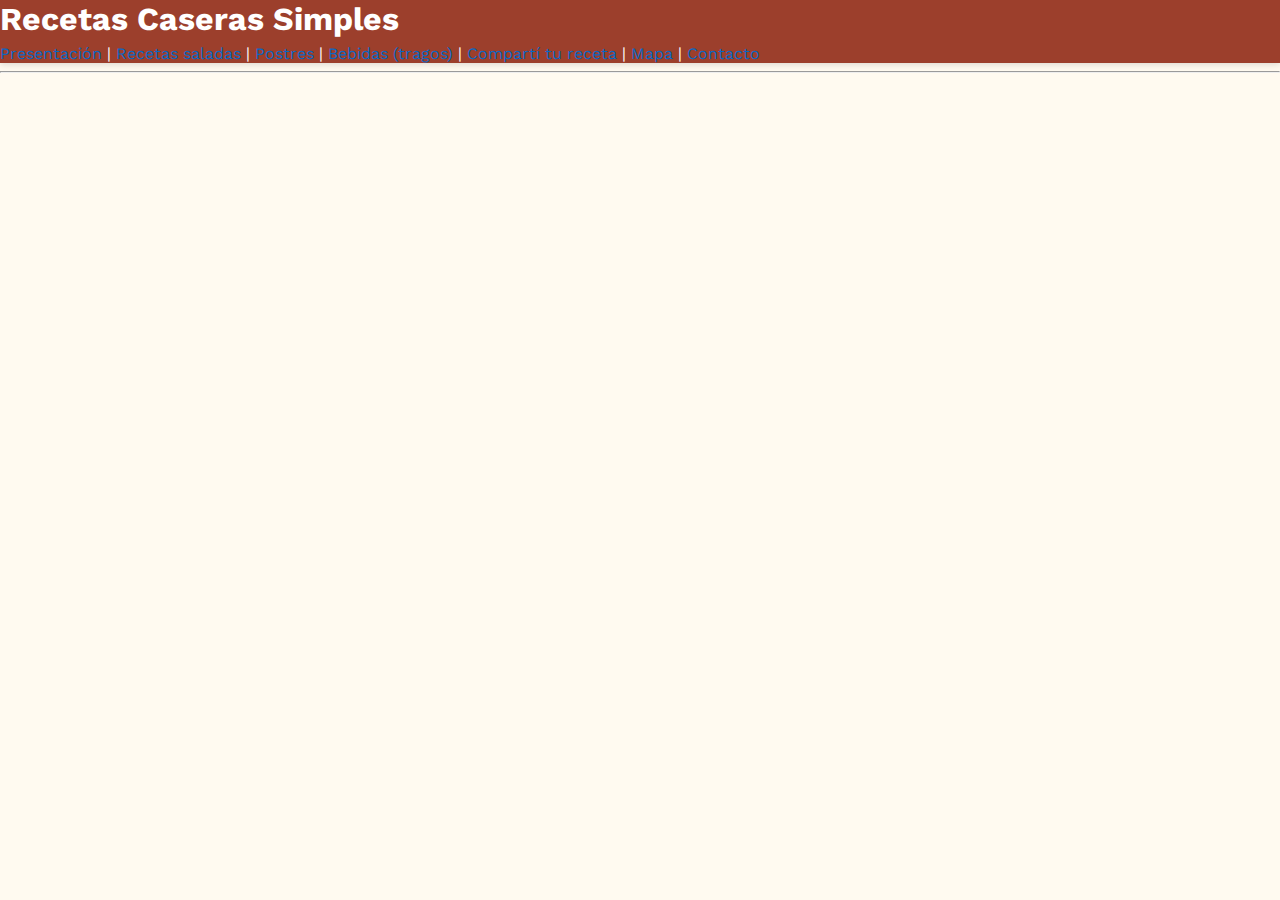
<file: components/header.html>
<!DOCTYPE html>
<html lang="es">
<head>
  <meta charset="utf-8">
  <meta name="viewport" content="width=device-width, initial-scale=1">
  <title>Recetas Caseras Simples</title>
  <link rel="icon" href="../favicon.png" type="image/png">
  <link rel="stylesheet" href="../css/styles.css">
  <link rel="stylesheet" href="../css/forms.css">
  <link rel="stylesheet" href="../css/components.css">
</head>
<body>
  <div id="top" class="barra">
    <h1 style="margin:0;">Recetas Caseras Simples</h1>
    <p style="margin:6px 0;">
      <a href="../index.html#presentacion" class="nav-link">Presentación</a> |
      <a href="recetas/saladas.html" class="nav-link">Recetas saladas</a> |
      <a href="recetas/postres.html" class="nav-link">Postres</a> |
      <a href="recetas/bebidas.html" class="nav-link">Bebidas (tragos)</a> |
      <a href="share.html" class="nav-link">Compartí tu receta</a> |
      <a href="map.html" class="nav-link">Mapa</a> |
      <a href="contact.html" class="nav-link">Contacto</a>
    </p>
  </div>
  <hr>
</file>
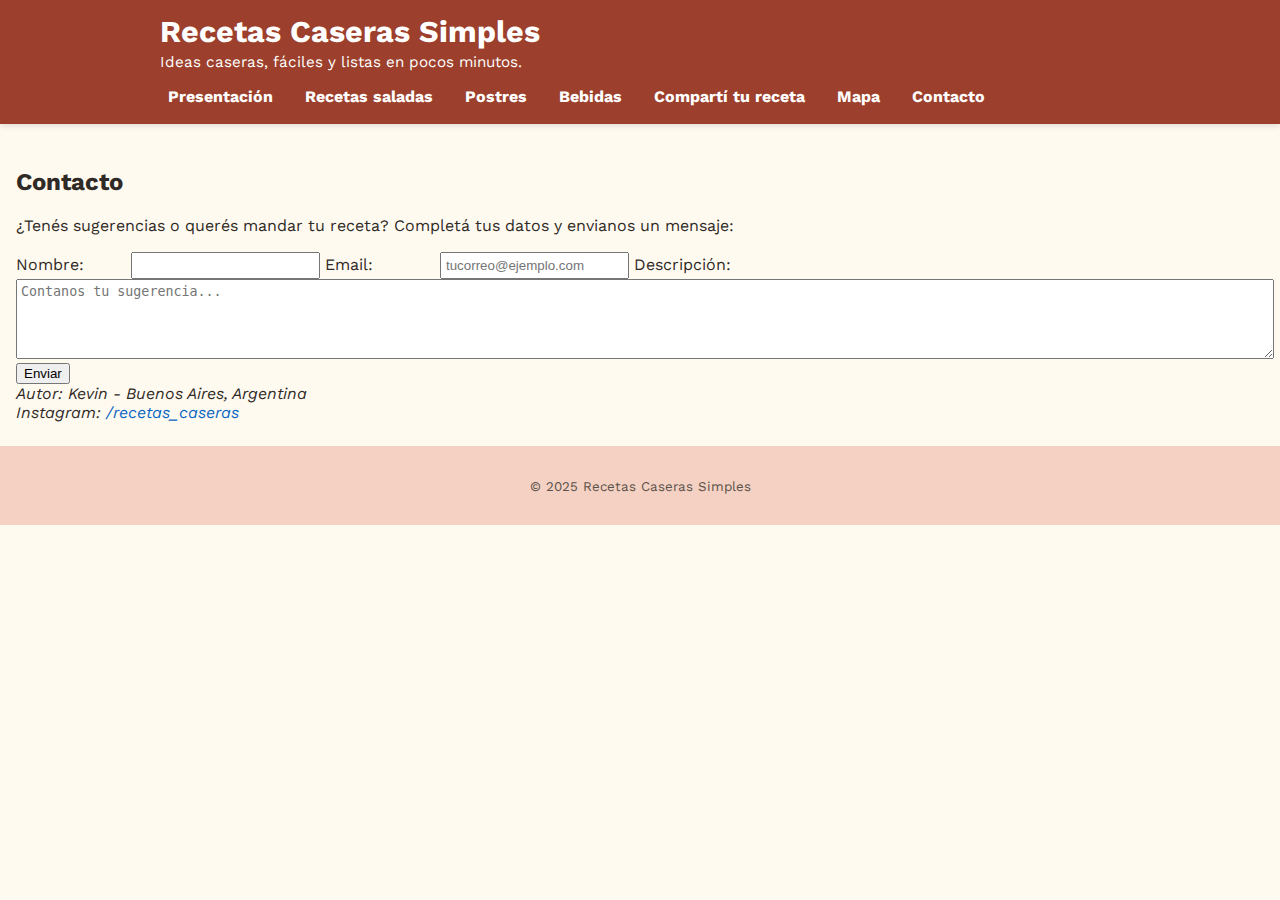
<file: pages/contact.html>
<!DOCTYPE html>
<html lang="es">
<head>
  <meta charset="utf-8">
  <meta name="viewport" content="width=device-width, initial-scale=1">
  <title>Contacto - Recetas Caseras Simples</title>
  <link rel="icon" href="../favicon.png" type="image/png">
  <link rel="stylesheet" href="../css/styles.css">
  <link rel="stylesheet" href="../css/forms.css">
  <link rel="stylesheet" href="../css/components.css">
</head>
<body>
  <header id="top" class="barra">
    <div class="barra__contenedor">
      <div class="barra__titulo">
        <h1>Recetas Caseras Simples</h1>
        <p class="barra__subtitulo">Ideas caseras, fáciles y listas en pocos minutos.</p>
      </div>
      <nav class="barra__navegacion">
        <ul>
          <li><a href="../index.html#presentacion" class="nav-link">Presentación</a></li>
          <li><a href="recetas/saladas.html" class="nav-link">Recetas saladas</a></li>
          <li><a href="recetas/postres.html" class="nav-link">Postres</a></li>
          <li><a href="recetas/bebidas.html" class="nav-link">Bebidas</a></li>
          <li><a href="share.html" class="nav-link">Compartí tu receta</a></li>
          <li><a href="map.html" class="nav-link">Mapa</a></li>
          <li><a href="contact.html" class="nav-link">Contacto</a></li>
        </ul>
      </nav>
    </div>
  </header>

  <main id="contacto" class="caja">
    <h2>Contacto</h2>

    <p>¿Tenés sugerencias o querés mandar tu receta? Completá tus datos y envianos un mensaje:</p>
    <form class="mini-form" id="v2-contacto" action="mailto:recetas@ejemplo.com" method="post" enctype="text/plain">
      <label for="c-nombre">Nombre:</label>
      <input type="text" id="c-nombre" name="nombre" required>

      <label for="c-email">Email:</label>
      <input type="email" id="c-email" name="email" placeholder="tucorreo@ejemplo.com" required>

      <label for="c-desc">Descripción:</label>
      <textarea id="c-desc" name="descripcion" placeholder="Contanos tu sugerencia..." required></textarea>

      <input type="submit" value="Enviar">
    </form>

    <address>
      Autor: Kevin - Buenos Aires, Argentina<br>
      Instagram: <a href="https://example.com" target="_blank" rel="noopener">/recetas_caseras</a>
    </address>

    </main>

  <footer class="pie">
    <p><small>&copy; 2025 Recetas Caseras Simples</small></p>
  </footer>

  <script src="../js/storage.js"></script>
</body>
</html>
</file>
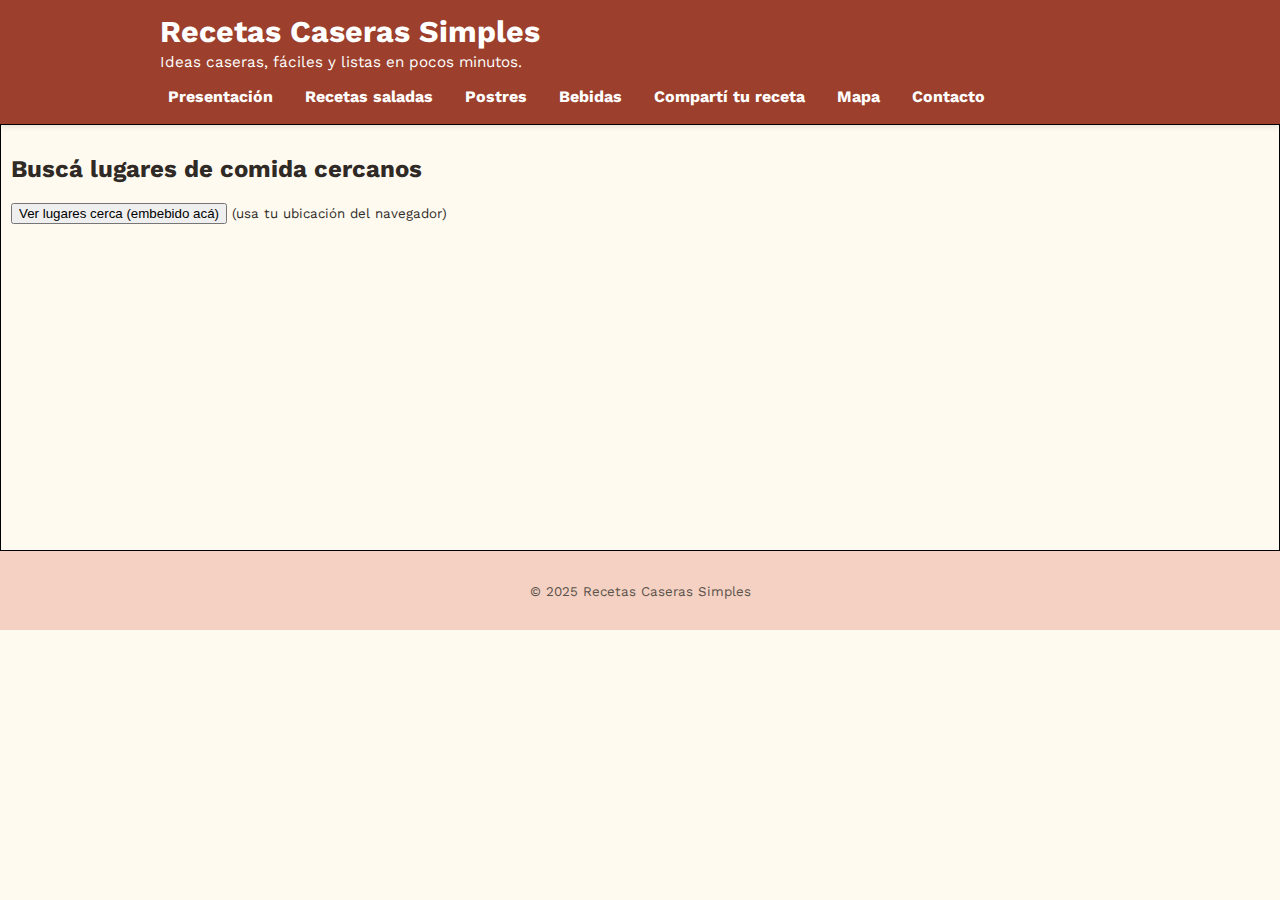
<file: pages/map.html>
<!DOCTYPE html>
<html lang="es">
<head>
  <meta charset="utf-8">
  <meta http-equiv="X-UA-Compatible" content="IE=edge">
  <meta name="viewport" content="width=device-width, initial-scale=1">
  <meta name="author" content="Kevin Martínez">
  <meta name="description" content="Encontrá lugares de comida cercanos con el mapa integrado y tu ubicación.">
  <meta name="keywords" content="mapa comida, restaurantes cerca, geolocalización">
  <meta name="robots" content="index, follow">
  <meta name="googlebot" content="index, follow, max-snippet:-1, max-image-preview:large">
  <meta name="notranslate" content="no">
  <meta name="google-site-verification" content="recetascaseras-verificacion-2025">
  <meta name="rating" content="general">
  <meta name="application-name" content="Recetas Caseras Simples">
  <meta name="theme-color" content="#9c3f2c">
  <meta name="content-language" content="es-AR">
  <meta name="generator" content="Codex CLI">
  <meta http-equiv="refresh" content="300">
  <meta http-equiv="content-language" content="es-AR">
  <meta property="og:type" content="website">
  <meta property="og:title" content="Mapa - Recetas Caseras Simples">
  <meta property="og:description" content="Explorá restaurantes cercanos desde nuestro mapa embebido.">
  <meta property="og:image" content="https://mirecetarioonline.example/assets/images/og-cover.png">
  <meta property="og:url" content="https://mirecetarioonline.example/mapa">
  <meta name="twitter:card" content="summary_large_image">
  <meta name="twitter:title" content="Mapa - Recetas Caseras Simples">
  <meta name="twitter:description" content="Conocé lugares de comida a pocos clics.">
  <meta name="twitter:image" content="https://mirecetarioonline.example/assets/images/og-cover.png">
  <title>Mapa - Recetas Caseras Simples</title>
  <link rel="icon" type="image/svg+xml" href="../assets/icons/favicon.svg">
  <link rel="icon" type="image/png" sizes="32x32" href="../assets/icons/favicon-32.png">
  <link rel="apple-touch-icon" sizes="192x192" href="../assets/icons/favicon-192.png">
  <link rel="manifest" href="../manifest.webmanifest">
  <link rel="stylesheet" href="../css/styles.css">
  <link rel="stylesheet" href="../css/components.css">
</head>
<body>
  <a class="skip-link" href="#contenido-principal">Saltar al contenido</a>
  <header id="top" class="barra">
    <div class="barra__contenedor">
      <div class="barra__titulo">
        <h1>Recetas Caseras Simples</h1>
        <p class="barra__subtitulo">Ideas caseras, fáciles y listas en pocos minutos.</p>
      </div>
      <nav class="barra__navegacion">
        <ul>
          <li><a href="../index.html#presentacion" class="nav-link">Presentación</a></li>
          <li><a href="recetas/saladas.html" class="nav-link">Recetas saladas</a></li>
          <li><a href="recetas/postres.html" class="nav-link">Postres</a></li>
          <li><a href="recetas/bebidas.html" class="nav-link">Bebidas</a></li>
          <li><a href="share.html" class="nav-link">Compartí tu receta</a></li>
          <li><a href="map.html" class="nav-link" aria-current="page">Mapa</a></li>
          <li><a href="contact.html" class="nav-link">Contacto</a></li>
        </ul>
      </nav>
    </div>
  </header>

  <main id="contenido-principal" class="caja mapa" tabindex="-1">
    <h2>Buscá lugares de comida cercanos</h2>
    <p>
      <button id="v2-btn-mapa" type="button">Ver lugares cerca (embebido acá)</button>
      <small>(usa tu ubicación del navegador)</small>
    </p>
    <p id="map-feedback" class="form-feedback" role="status" aria-live="polite"></p>
    <iframe id="v2-iframe-mapa" title="Mapa de tu zona (Google Maps embebido)" loading="lazy"></iframe>
  </main>

  <footer class="pie">
    <p><small>&copy; 2025 Recetas Caseras Simples</small></p>
  </footer>

  <script src="../js/storage.js" defer></script>
  <script src="../js/map.js" defer></script>
</body>
</html>
</file>
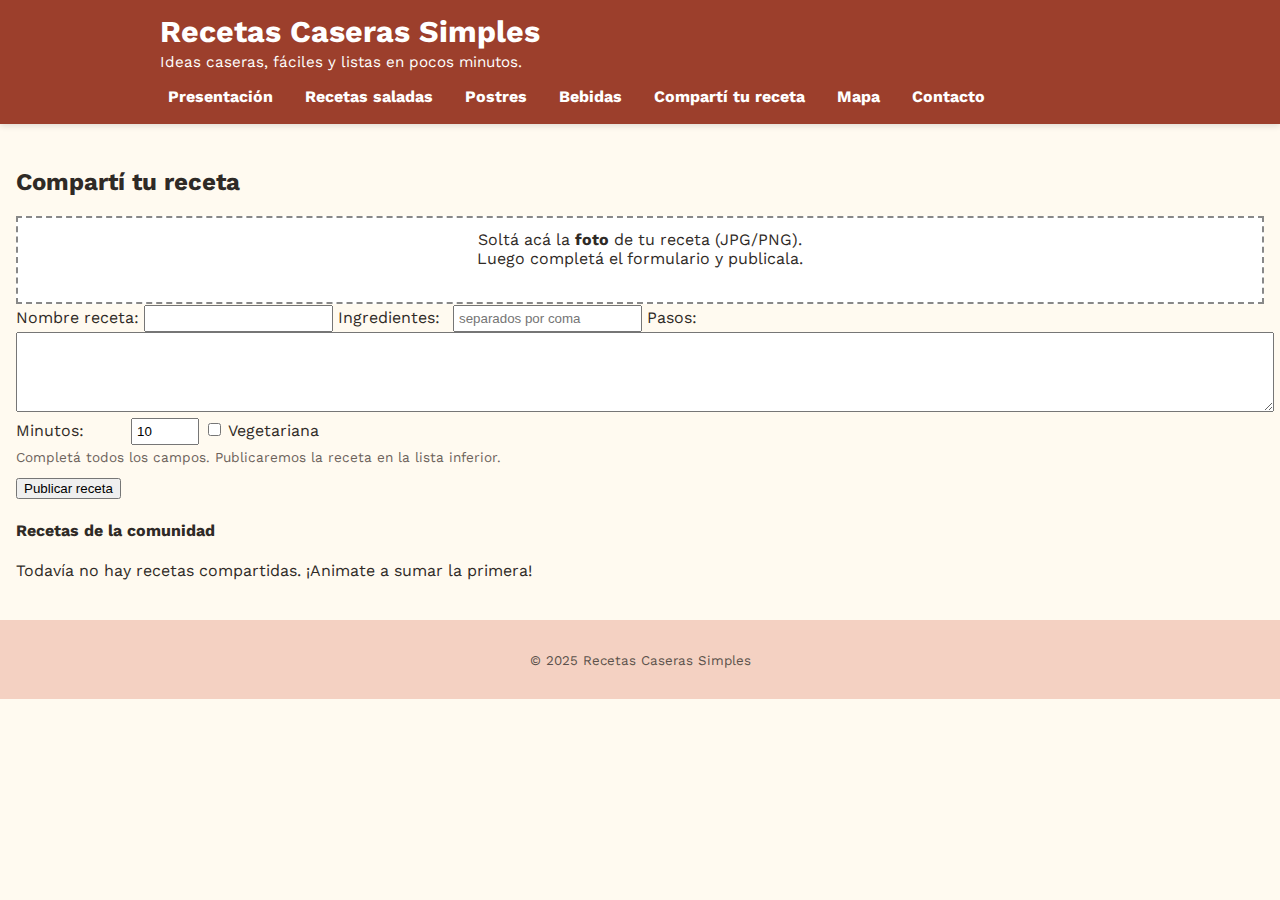
<file: pages/share.html>
<!DOCTYPE html>
<html lang="es">
<head>
  <meta charset="utf-8">
  <meta http-equiv="X-UA-Compatible" content="IE=edge">
  <meta name="viewport" content="width=device-width, initial-scale=1">
  <meta name="author" content="Kevin Martínez">
  <meta name="description" content="Compartí tus recetas caseras, ingredientes, fotos y minutos de preparación.">
  <meta name="keywords" content="compartir receta, enviar receta, comunidad cocina">
  <meta name="robots" content="index, follow">
  <meta name="googlebot" content="index, follow, max-snippet:-1, max-image-preview:large">
  <meta name="notranslate" content="no">
  <meta name="google-site-verification" content="recetascaseras-verificacion-2025">
  <meta name="rating" content="general">
  <meta name="application-name" content="Recetas Caseras Simples">
  <meta name="theme-color" content="#9c3f2c">
  <meta name="content-language" content="es-AR">
  <meta name="generator" content="Codex CLI">
  <meta http-equiv="refresh" content="300">
  <meta http-equiv="content-language" content="es-AR">
  <meta property="og:type" content="website">
  <meta property="og:title" content="Compartí tu Receta - Recetas Caseras Simples">
  <meta property="og:description" content="Subí ingredientes, pasos y foto para sumarte a la comunidad.">
  <meta property="og:image" content="https://mirecetarioonline.example/assets/images/og-cover.png">
  <meta property="og:url" content="https://mirecetarioonline.example/compartir">
  <meta name="twitter:card" content="summary_large_image">
  <meta name="twitter:title" content="Compartí tu Receta - Recetas Caseras Simples">
  <meta name="twitter:description" content="Publicá tus platos favoritos con un formulario accesible.">
  <meta name="twitter:image" content="https://mirecetarioonline.example/assets/images/og-cover.png">
  <title>Compartí tu Receta - Recetas Caseras Simples</title>
  <link rel="icon" type="image/png" href="../assets/icons/favicon.png">
  <link rel="apple-touch-icon" href="../assets/icons/favicon.png">
  <link rel="manifest" href="../manifest.webmanifest">
  <link rel="stylesheet" href="../css/styles.css">
  <link rel="stylesheet" href="../css/forms.css">
  <link rel="stylesheet" href="../css/components.css">
</head>
<body>
  <a class="skip-link" href="#contenido-principal">Saltar al contenido</a>
  <header id="top" class="barra">
    <div class="barra__contenedor">
      <div class="barra__titulo">
        <h1>Recetas Caseras Simples</h1>
        <p class="barra__subtitulo">Ideas caseras, fáciles y listas en pocos minutos.</p>
      </div>
      <nav class="barra__navegacion">
        <ul>
          <li><a href="../index.html#presentacion" class="nav-link">Presentación</a></li>
          <li><a href="recetas/saladas.html" class="nav-link">Recetas saladas</a></li>
          <li><a href="recetas/postres.html" class="nav-link">Postres</a></li>
          <li><a href="recetas/bebidas.html" class="nav-link">Bebidas</a></li>
          <li><a href="share.html" class="nav-link" aria-current="page">Compartí tu receta</a></li>
          <li><a href="map.html" class="nav-link">Mapa</a></li>
          <li><a href="contact.html" class="nav-link">Contacto</a></li>
        </ul>
      </nav>
    </div>
  </header>

  <main id="contenido-principal" class="caja" tabindex="-1">
    <h2>Compartí tu receta</h2>

    <div id="v2-drop" class="dropzone" title="Soltá acá una foto (JPG/PNG) de tu receta" role="region" aria-live="polite">
      Soltá acá la <strong>foto</strong> de tu receta (JPG/PNG). <br>Luego completá el formulario y publicala.
      <div id="v2-preview"></div>
    </div>

    <form class="mini-form" id="v2-compartir" aria-describedby="compartir-ayuda">
      <label for="cr-nombre">Nombre receta:</label>
      <input type="text" id="cr-nombre" required>

      <label for="cr-ingred">Ingredientes:</label>
      <input type="text" id="cr-ingred" placeholder="separados por coma" required>

      <label for="cr-pasos">Pasos:</label>
      <textarea id="cr-pasos" required></textarea>

      <label for="cr-mins">Minutos:</label>
      <input type="number" id="cr-mins" min="1" max="240" value="10" required>

      <label class="checkbox" for="cr-veg">
        <input type="checkbox" id="cr-veg"> Vegetariana
      </label>

      <p id="compartir-ayuda" class="form-hint">Completá todos los campos. Publicaremos la receta en la lista inferior.</p>
      <input type="submit" value="Publicar receta">
    </form>

    <p class="form-feedback" role="status" aria-live="polite" id="compartir-feedback"></p>

    <h4>Recetas de la comunidad</h4>
    <section id="v2-recetas-nuevas" class="recetas-grid" role="list" aria-live="polite"></section>
    <p id="recetas-empty" class="recetas-grid__empty">Todavía no hay recetas compartidas. ¡Animate a sumar la primera!</p>
  </main>

  <footer class="pie">
    <p><small>&copy; 2025 Recetas Caseras Simples</small></p>
  </footer>

  <script src="../js/storage.js" defer></script>
  <script src="../js/share.js" defer></script>
</body>
</html>
</file>
<file: css/styles.css>
@import url('https://fonts.googleapis.com/css2?family=Work+Sans:wght@400;600;700&display=swap');

/* Estilos base */
body {
    font-family: 'Work Sans', 'Segoe UI', Helvetica, Arial, sans-serif;
    background-color: #fffaf0;
    color: #2f2a26;
    margin: 0;
}

body.dialog-open {
    overflow: hidden;
}

a {
    color: #0a66c2;
    text-decoration: none;
}

a:hover {
    text-decoration: underline;
}

:focus-visible {
    outline: 3px solid #0a66c2;
    outline-offset: 3px;
}

.caja {
    padding: 24px 16px;
}

.volver {
    text-align: right;
    margin-top: 12px;
}

.skip-link {
    position: absolute;
    left: -999px;
    top: auto;
    width: 1px;
    height: 1px;
    overflow: hidden;
}

.skip-link:focus {
    position: static;
    width: auto;
    height: auto;
    padding: 8px 12px;
    background: #0a66c2;
    color: #fff;
    z-index: 100;
}

.sr-only {
    border: 0;
    clip: rect(0 0 0 0);
    height: 1px;
    margin: -1px;
    overflow: hidden;
    padding: 0;
    position: absolute;
    width: 1px;
}

main:focus {
    outline: 3px solid #f1ceb7;
}

/* Barra de navegación */
.barra {
    background: #9c3f2c;
    color: #fff;
    position: sticky;
    top: 0;
    z-index: 10;
    box-shadow: 0 2px 6px rgba(0, 0, 0, 0.12);
}

.barra__contenedor {
    max-width: 960px;
    margin: 0 auto;
    display: flex;
    align-items: center;
    justify-content: space-between;
    flex-wrap: wrap;
    gap: 12px 24px;
    padding: 14px 16px;
}

.barra__titulo h1 {
    margin: 0;
    font-size: 1.9rem;
}

.barra__subtitulo {
    margin: 4px 0 0;
    font-size: 0.95rem;
}

.barra__navegacion ul {
    list-style: none;
    margin: 0;
    padding: 0;
    display: flex;
    flex-wrap: wrap;
    gap: 10px 16px;
}

.barra__navegacion a {
    color: #fff;
    font-weight: bold;
    padding: 4px 8px;
    display: block;
    border-radius: 4px;
}

.barra__navegacion a:hover {
    text-decoration: underline;
}

.barra__navegacion a:focus-visible {
    outline: 2px solid #fff;
    outline-offset: 2px;
    text-decoration: none;
}

/* Presentación */
.presentacion {
    max-width: 960px;
    margin: 24px auto;
    background: #fff;
    border-radius: 10px;
    box-shadow: 0 2px 10px rgba(0, 0, 0, 0.08);
}

.presentacion__contenido {
    display: flex;
    flex-wrap: wrap;
    gap: 24px;
}

.presentacion__texto {
    flex: 1 1 360px;
}

.presentacion__texto h2 {
    margin-top: 0;
    margin-bottom: 12px;
}

.presentacion__destacados {
    display: grid;
    gap: 16px;
    margin-top: 18px;
}

.destacado {
    border-left: 4px solid #e9a492;
    padding-left: 12px;
}

.destacado h3 {
    margin: 0 0 6px;
    font-size: 1.1rem;
}

.presentacion__filtros {
    flex: 1 1 260px;
}

.presentacion__filtros .mini-form {
    background: #fffaf0;
    border: 1px solid #f1ceb7;
    border-radius: 8px;
    padding: 18px;
    box-shadow: 0 1px 6px rgba(0, 0, 0, 0.05);
}

.form-hint {
    color: #6c625b;
    font-size: 0.85rem;
    margin-top: 4px;
}

.presentacion__titulo--personalizado {
    color: #cc5c3b;
}

/* Contacto */
.contacto__feedback {
    margin-top: 16px;
    font-weight: bold;
    color: #2f7a3d;
}

.contacto__historial {
    margin-top: 28px;
    padding: 18px;
    border-radius: 10px;
    background: #fff;
    box-shadow: 0 1px 6px rgba(0, 0, 0, 0.08);
}

.contacto__historial h3 {
    margin-top: 0;
    margin-bottom: 12px;
}

.contacto__historial ul {
    list-style: none;
    padding: 0;
    margin: 0;
    display: grid;
    gap: 12px;
}

.contacto__historial li {
    border: 1px solid #f1ceb7;
    border-radius: 8px;
    padding: 12px;
    background: #fffaf0;
}

.contacto__historial li strong {
    display: block;
    margin-bottom: 4px;
}

/* Tablas responsivas */
.tabla {
    width: 100%;
    border-collapse: collapse;
    margin-top: 16px;
    border: 1px solid #f1ceb7;
}

.tabla caption {
    font-weight: 600;
    padding: 10px;
}

.tabla th,
.tabla td {
    border: 1px solid #f1ceb7;
    padding: 10px 12px;
    text-align: left;
}

.tabla--recetas tbody tr:nth-child(even) {
    background: #fff2ec;
}

/* Atajos */
.atajos {
    max-width: 960px;
    margin: 0 auto 24px;
    background: #fff;
    border-radius: 10px;
    box-shadow: 0 2px 10px rgba(0, 0, 0, 0.05);
    text-align: center;
}

.atajos h3 {
    margin-top: 0;
    margin-bottom: 18px;
}

.atajos__grilla {
    display: flex;
    flex-wrap: wrap;
    justify-content: center;
    gap: 16px;
}

.atajo {
    flex: 1 1 180px;
    border: 1px solid #f1ceb7;
    border-radius: 8px;
    padding: 12px;
    background: #fffaf0;
    color: #2f2a26;
    transition: box-shadow 0.2s ease;
}

.atajo:focus-visible {
    box-shadow: 0 0 0 3px rgba(10, 102, 194, 0.2);
}

.atajo strong {
    display: block;
    font-size: 1.1rem;
    margin-bottom: 6px;
}

.atajo span {
    font-size: 0.9rem;
    color: #5b514b;
}

.atajo:hover {
    box-shadow: 0 2px 12px rgba(0, 0, 0, 0.1);
}

/* Galería */
.galeria {
    max-width: 960px;
    margin: 0 auto 40px;
    text-align: center;
}

.galeria img {
    max-width: 100%;
    height: auto;
    border-radius: 10px;
    box-shadow: 0 2px 10px rgba(0, 0, 0, 0.12);
}

.galeria .volver {
    margin-top: 16px;
}

/* Pie de página */
.pie {
    text-align: center;
    padding: 14px 0;
    background: #f4d1c2;
    color: #5b514b;
}

/* Responsivo */
@media (max-width: 720px) {
    .barra__contenedor {
        justify-content: center;
        text-align: center;
    }

    .barra__navegacion ul {
        justify-content: center;
    }

    .presentacion__contenido {
        flex-direction: column;
    }

    .atajos__grilla {
        flex-direction: column;
    }

    .tabla thead {
        border: 0;
        clip: rect(0 0 0 0);
        height: 1px;
        margin: -1px;
        overflow: hidden;
        padding: 0;
        position: absolute;
        width: 1px;
    }

    .tabla tr {
        display: grid;
        gap: 8px;
        border: 1px solid #f1ceb7;
        border-radius: 8px;
        padding: 12px;
        margin-bottom: 12px;
        background: #fff;
    }

    .tabla td {
        border: 0;
        padding: 0;
    }

    .tabla td::before {
        content: attr(data-label);
        font-weight: 600;
        margin-right: 8px;
        color: #5b514b;
    }
}
</file>
<file: css/forms.css>
/* Estilos para formularios */
.mini-form label { 
    display:inline-block; 
    min-width:110px; 
    margin:4px 0; 
}

.mini-form input[type="text"],
.mini-form input[type="number"],
.mini-form input[type="email"],
.mini-form input[type="password"],
.mini-form textarea { 
    padding:4px; 
}

.mini-form textarea { 
    width: 100%; 
    height: 70px; 
}

/* Dropzone para imágenes */
.dropzone {
    border:2px dashed #888; 
    padding:12px; 
    background:#fff; 
    min-height:60px; 
    text-align:center;
}

.dropzone.activa { 
    border-color:#0a66c2; 
    background:#f0f7ff; 
}
</file>
<file: css/components.css>
/* Estilos para componentes */

/* Resaltado de filtro */
.highlight { 
    outline: 3px dashed #0a66c2; 
    background: #f0f7ff; 
}

/* Mapa embebido */
.mapa { 
    border:1px solid #000; 
    padding:10px; 
}

.mapa iframe { 
    width:100%; 
    height:300px; 
    border:0; 
    display:block; 
}
</file>
